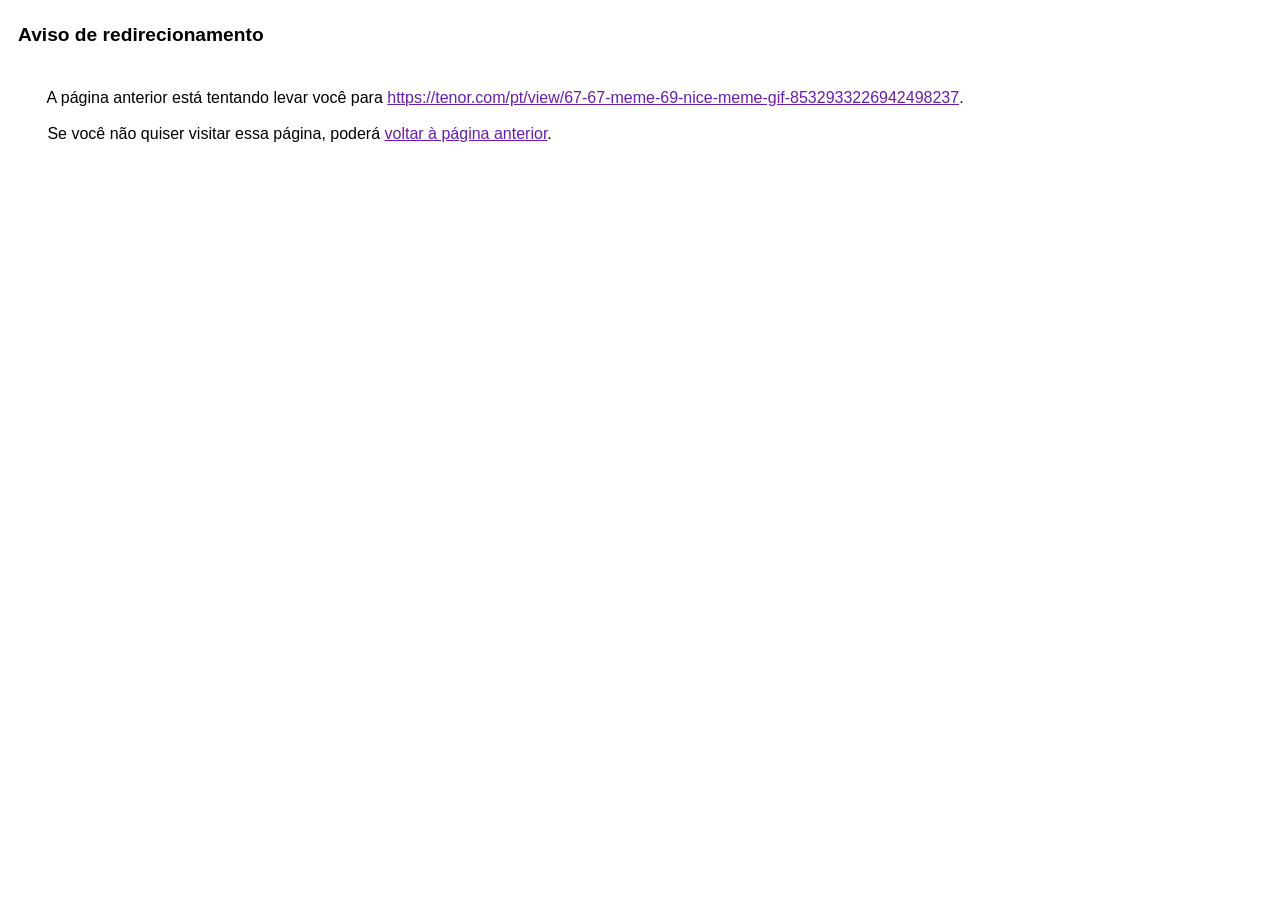
<file: imagens/url.html>
<html lang="pt-BR"><head><meta http-equiv="Content-Type" content="text/html; charset=UTF-8"><title>Aviso de redirecionamento</title><style>body,div,a{font-family:Arial,sans-serif}body{background-color:var(--xhUGwc);margin-top:3px}div{color:var(--YLNNHc)}a:link{color:#681da8}a:visited{color:#681da8}a:active{color:#ea4335}div.mymGo{border-top:1px solid var(--gS5jXb);border-bottom:1px solid var(--gS5jXb);background:var(--aYn2S);margin-top:1em;width:100%}div.aXgaGb{padding:0.5em 0;margin-left:10px}div.fTk7vd{margin-left:35px;margin-top:35px}</style></head><body><div class="mymGo"><div class="aXgaGb"><font style="font-size:larger"><b>Aviso de redirecionamento</b></font></div></div><div class="fTk7vd">&nbsp;A página anterior está tentando levar você para <a href="https://tenor.com/pt/view/67-67-meme-69-nice-meme-gif-8532933226942498237">https://tenor.com/pt/view/67-67-meme-69-nice-meme-gif-8532933226942498237</a>.<br><br>&nbsp;Se você não quiser visitar essa página, poderá <a href="#" id="tsuid_zXfFaaKpDOzM1sQPy5_y-Qo_1">voltar à página anterior</a>.<script nonce="baz1YtggPfSwyfWc3d-TYQ">(function(){var id='tsuid_zXfFaaKpDOzM1sQPy5_y-Qo_1';(function(){document.getElementById(id).onclick=function(){window.history.back();return!1};}).call(this);})();(function(){var id='tsuid_zXfFaaKpDOzM1sQPy5_y-Qo_1';var ct='originlink';var oi='unauthorizedredirect';(function(){document.getElementById(id).onmousedown=function(){var b=document&&document.referrer,a="encodeURIComponent"in window?encodeURIComponent:escape,c="";b&&(c=a(b));(new Image).src="/url?sa=T&url="+c+"&oi="+a(oi)+"&ct="+a(ct);return!1};}).call(this);})();</script><br><br><br></div></body></html>
</file>
